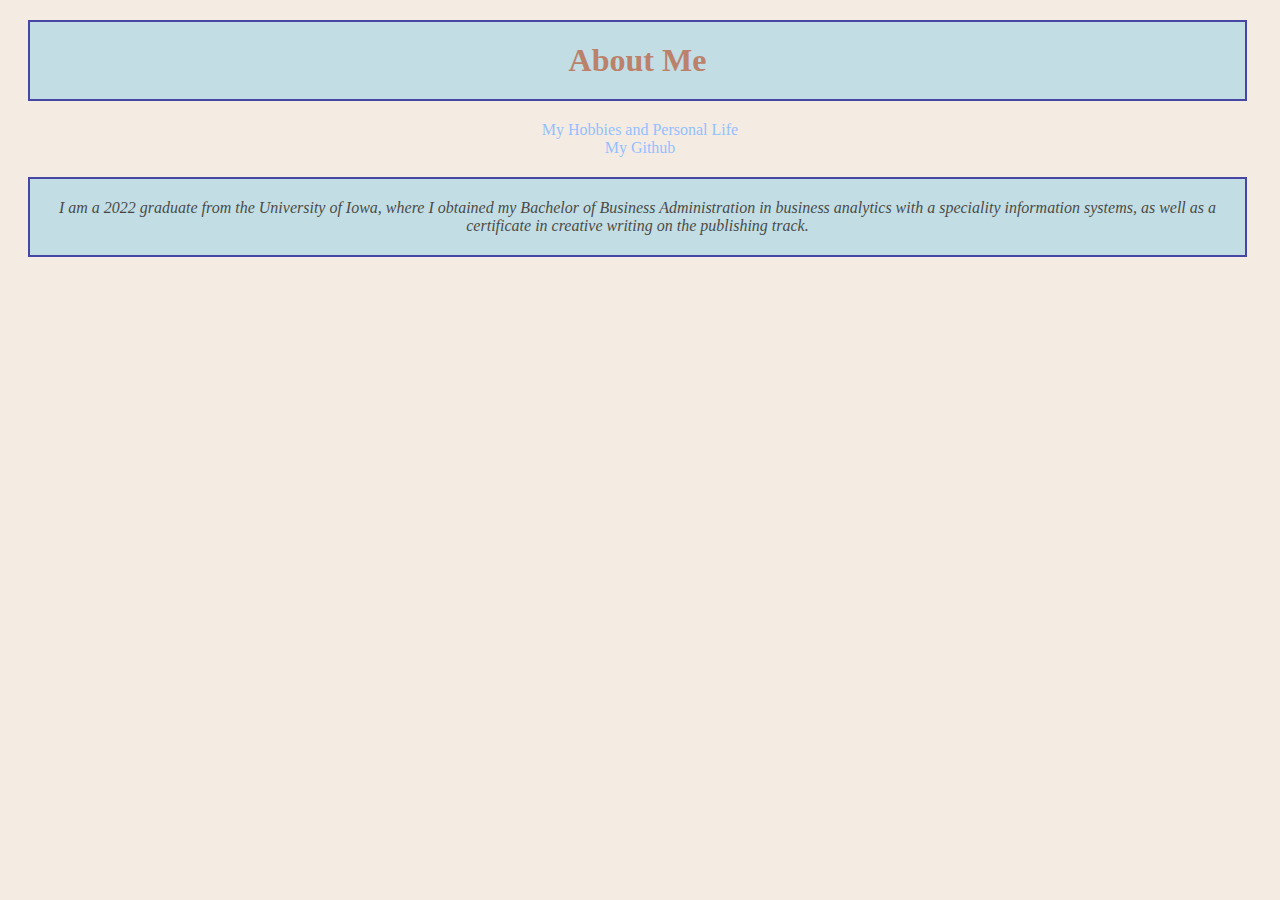
<file: index.html>
<!DOCTYPE html>
<html lang='en'>
    <head>
        <meta charset="utf-8"/>
		<title>Charlotte Komrosky-Licata</title>
    		<link rel="stylesheet" type="text/css" href="stylesheet.css">
	</head>
	<body>
		<h1>About Me</h1>
		<a href="second.html">My Hobbies and Personal Life</a>
		<a href="https://github.com/cklicata">My Github</a>
		<a href="https://www.linkedin.com/in/ck-licata/"><My LinkedIn</a>
		<a href="notesapppoetry.html"><My Submit Your Notes App Poetry</a>

		<p>I am a 2022 graduate from the University of Iowa, where I obtained my Bachelor of Business Administration in business analytics with a speciality information systems, as well as a certificate in creative writing on the publishing track. </p>
	</body>

</html>
</file>
<file: noteapppoetry.html>
<!DOCTYPE html>
<html lang='en'>
<head>
    <meta charset="UTF-8">
    <meta http-equiv="X-UA-Compatible" content="IE=edge">
    <meta name="viewport" content="width=device-width, initial-scale=1.0">
    <title>Submit Your Notes App Poetry</title>
</head>
<body>
    <form action="/insert url" method="GET">
	<label Copy and paste your poetry up to 1,127 characters:</label><br>
        <input type="text" minlength="3" maxlength="1127" required>
	<button type="submit">submit</button>
    </form>
</body>
</html>

</html>
</file>
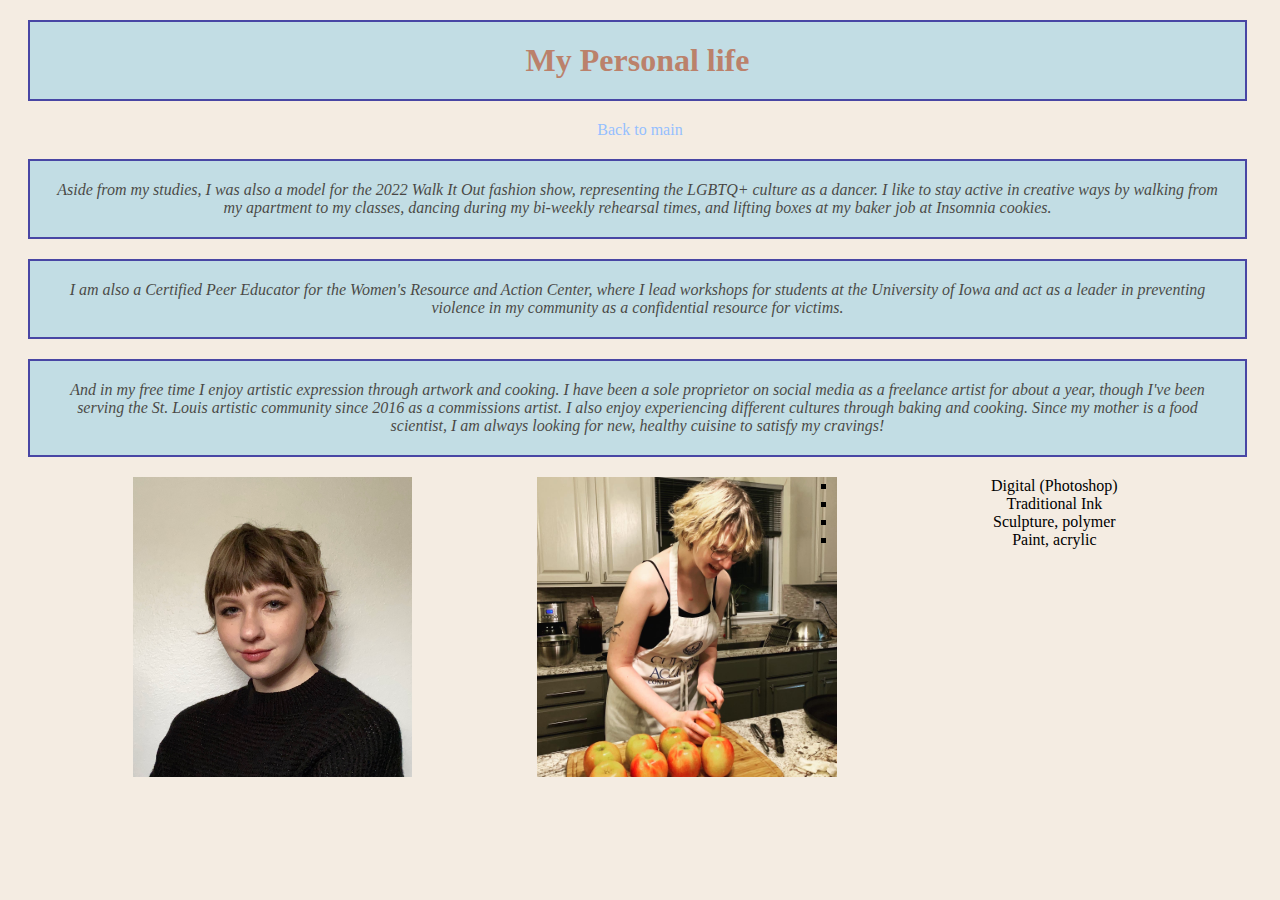
<file: second.html>
<!DOCTYPE html>
<html lang='en'>
    <head>
        <meta charset="utf-8"/>
		<title>More About Me</title>
    		<link rel="stylesheet" type="text/css" href="stylesheet.css">
	</head>
	<body>
		<h1>My Personal life</h1>
		<a href="index.html">Back to main</a>
		
		<p>Aside from my studies, I was also a model for the 2022 Walk It Out fashion show, representing the LGBTQ+ culture as a dancer. I like to stay active in creative ways by walking from my apartment to my classes, dancing during my bi-weekly rehearsal times, and lifting boxes at my baker job at Insomnia cookies.</p>

		<p> I am also a Certified Peer Educator for the Women's Resource and Action Center, where I lead workshops for students at the University of Iowa and act as a leader in preventing violence in my community as a confidential resource for victims.</p>

		<p>And in my free time I enjoy artistic expression through artwork and cooking. I have been a sole proprietor on social media as a freelance artist for about a year, though I've been serving the St. Louis artistic community since 2016 as a commissions artist. I also enjoy experiencing different cultures through baking and cooking. Since my mother is a food scientist, I am always looking for new, healthy cuisine to satisfy my cravings!</p>

		<img src="IMG_9808.jpg" alt="Image of woman with cropped bangs in a black sweater in front of a white background." height="300">
		<img src="136B0153-1EDB-49E4-9729-B87D82C04955.JPG" alt="Image of a woman wearing a black top and white apron, laughing and chopping apples." height="300">
	</body>
	<ul>
  		<li>Digital (Photoshop)</li>
  		<li>Traditional Ink</li>
  		<li>Sculpture, polymer</li>
  		<li>Paint, acrylic</li>
	</ul>
<!-- Global site tag (gtag.js) - Google Analytics -->
<script async src="https://www.googletagmanager.com/gtag/js?id=G-V8302N4WQM"></script>
<script>
  window.dataLayer = window.dataLayer || [];
  function gtag(){dataLayer.push(arguments);}
  gtag('js', new Date());

  gtag('config', 'G-V8302N4WQM');
</script>
</html>
</file>
<file: stylesheet.css>
body {
 	background-color:#F4ECE2;
}

h1 {
	color:#a35539;
	background-color: lightblue; opacity:0.7;
	text-align: center;
	margin-top: 20px;
	margin-bottom: 20px;
	margin-left: 20px;
	margin-right: 25px;
	border: 2px solid darkblue;
	padding: 20px
}

h2 {
	color: black;
	font-size: 1em;
	background-color: lightblue; opacity:0.7;
	text-align: center;
	margin-top: 20px;
	margin-bottom: 20px;
	margin-left: 20px;
	margin-right: 25px;
	border: 2px solid darkblue;
	padding: 20px
}

a {
  	display: block;
  	text-align: center;
}

a:visited { 
	color: rgb(101, 93, 207); text-decoration: none; 
}

a:link { 
	color: rgb(148, 191, 255); text-decoration: none; }

p {
	color: black;
	background-color: lightblue; opacity:0.7;
	font-style: italic;
	text-align: center;
	margin-top: 20px;
	margin-bottom: 20px;
	margin-left: 20px;
	margin-right: 25px;
	border: 2px solid darkblue;
	padding: 20px;
}

table, th, td {
  	border: 1px solid;
	width: 75%;
	text-align: center;
	margin-left: auto;
	margin-right: auto;
}

ul {
  	list-style-type: square;
  	list-style-position: center;
  	list-style-image: none;
	text-align: center;
}

img {
    	display: flex;
    	margin-left: 125px;
    	margin-right: auto;
    	float: left;

}
</file>
